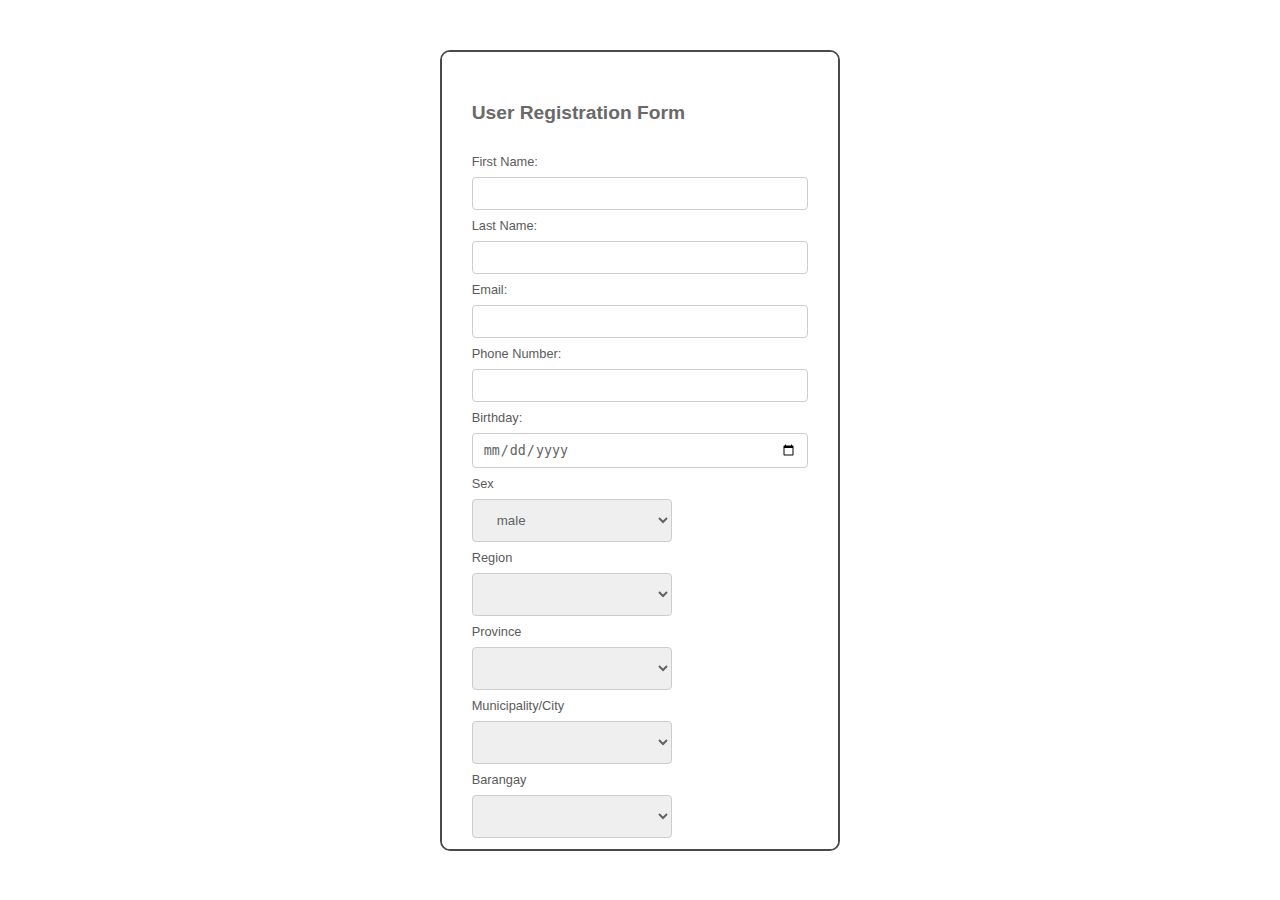
<file: register.html>
<!DOCTYPE html>

<html>

<head>

    <meta charset="UTF-8" name="viewport" content="width=device-width, initial-scale=1.0">
    <link rel="stylesheet" href="style/myStyle.css">
    <script src = "scripts/register.js"></script>

</head>

<body>
    <div id = "log_in_signup_page_background">

        <div id = "log_in_signup">
            
            <div  id = "form">

                    <p id = "test3" style = "display:none;">

                    </p>
                    <p id = "test4" style = "display:none;">

                    </p>
                    <p id = "test5" style = "display:none;">

                    </p>
                    <div class="form-group" style="margin-bottom:20px">
                        <h3>User Registration Form</h3>
                    </div>

                    <div class="form-group">
                        <label for="ip_address" style = "display:none;">ip_address</label >
                        <input type="text" id="ip_address" name="ip_address" style = "display:none;" required>
                    </div>
    
                    <div class="form-group">
                        <label for="first_name">First Name:</label>
                        <input type="text" id="first_name" name="first_name" required>
                    </div>
            
                    <div class="form-group">
                        <label for="last_name">Last Name:</label>
                        <input type="text" id="last_name" name="last_name" required>
                    </div>
            
                    <div class="form-group">
                        <label for="email">Email:</label>
                        <input type="email" id="email" name="email" required>
                    </div>
            
                    <div class="form-group">
                        <label id = "test2" for="phone_number" >Phone Number:</label>
                        <input type="text" id="phone_number" maxlength = "11" value = '' name="phone_number" required>

                    </div>
            
                    <div class="form-group">
                        <label for="birthday">Birthday:</label>
                        <input type="date" id="birthday" name="birthday" required>
                    </div>

                    <div class="form-group">
                        <label for="gender">Sex</label>

                        <select id="gender" name="gender" required>
                            <option>male</option>
                            <option>female</option>
                        </select>
                    </div>
            
                    <div class="form-group">
                        <label for="region">Region</label>

                        <select id="region" name="region" onload = "getProvince()" onchange = "getProvince()" required>

                        </select>
                    </div>

                    <div class="form-group">
                        <label for="province" >Province</label>

                        <select id="province" name="province"  onchange = "updateProvCodeAndgetMunicipalities()" required>
                            
                        </select>
                    </div>

                    <div class="form-group">
                        <label for="municipality">Municipality/City</label>

                        <select id="municipality" name="municipality"  onchange = "updateMunCodeAndGetBrgy()" required>
                            
                        </select>
                    </div>

                    <div class="form-group">
                        <label for="brgy">Barangay</label>
                        <select id="brgy" name="brgy"  onchange = "updateBrgyCode()" required>
                            
                        </select>
                    </div>

                    <div class="form-group">
                        <label for="first_name">username</label>
                        <input type="text" id="user_name" name="user_name" required>
                    </div>
            
                    <div class="form-group">
                        <label for="last_name">password</label>
                        <input type="password" id="password" name="password" minlength="8" required>
                    </div>

                    <div class = "form-group" style = "flex-direction: column; align-items: center;padding-bottom: 50px;">
                        <button onclick = "submitData()">
                            Submit
                        </button>
                        <div class = "form-group">
                            <a href = "../">log in</a>
                        </div>
                    </div>

                </div>
        </div>
           
    </div>

</body>
</file>
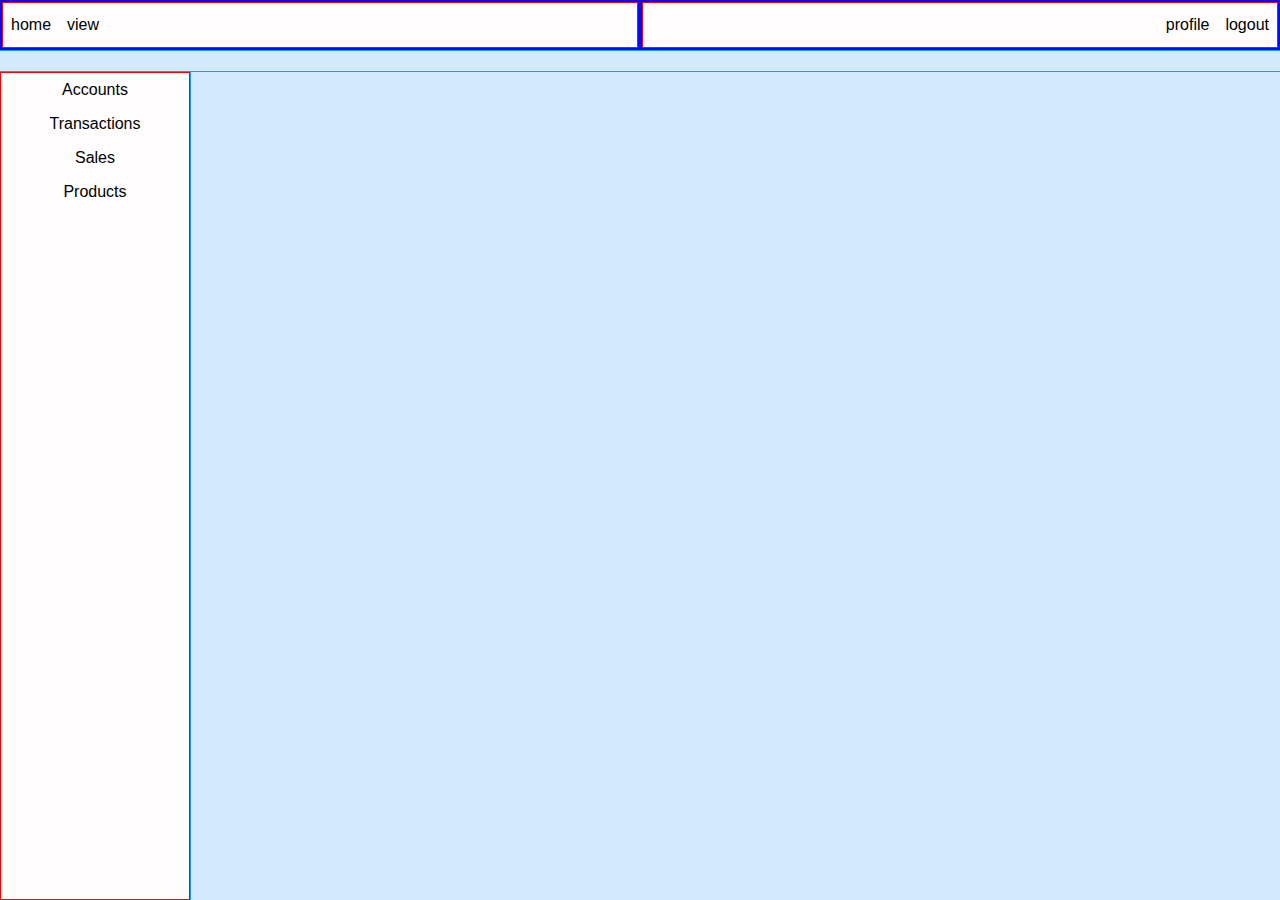
<file: testdashboard.html>
<!DOCTYPE html>

<html>

<head>

    <meta charset="UTF-8" name="viewport" content="width=device-width, initial-scale=1.0">
    <link rel="stylesheet" type="text/css" href="style/myStyle.css">
    <script src = "scripts/log_in.js"></script>
    <script src = "scripts/check_cookies.js"></script>
    <script src = "scripts/logout.js"></script>
</head>


<body onload = "readCookies()" id = "body">
    <div class="grid-container">
        <div class="item1">
            <div id = "header-left">
                <ul>
                    <li>home</li>
                    <li>view</li>
                </ul>
            </div>

            <div id="header-right">
                <ul>
                    <li>profile</li>
                    <li>logout</li>
                </ul>
            </div>
        </div>
        <div class="item2">

        </div>
        <div class="item3">
            <ul>
                <li>Accounts</li>
                <li>Transactions</li>
                <li>Sales</li>
                <li>Products</li>   
            </ul>
        </div>  
        <div class="item4">
            
        </div>

      </div>
    
</body>
</file>
<file: style/myStyle.css>
*{
	box-sizing:border-box;	
}
html{
	font-size: 16px;
	font-family:Arial, Helvetica, sans-serif;
}
body{
	padding:0px; 
	margin:0px; 
	height:auto;
	overflow: hidden;
}


/* -------------------headings---------------------- */
h1 {
	font-size: 2em;
	font-weight: bold;
	padding:0px;
	padding-bottom: 10px;
	margin: 0px;
  }
  h2 {
	font-size: 1.6em;
	font-weight: bold;
	padding:0px;
	padding-bottom: 10px;
	margin: 0px;
  }
  h3 {
	font-size: 1.2em;
	font-weight: bold;
	padding:0px;
	padding-bottom: 10px;
	margin: 0px;

    color:#696969
  }
  
  p {
	line-height: 1.7;
  }

  p.validation_label{
	font-size: 0.5em;
	padding:0px;
	padding-bottom: 10px;
	margin: 0px;
  }

  
  /* -------------------headings---------------------- */


/*-----------------label container------------------*/
#form{
    display: flex;
    flex-direction: column;
    align-items: center; 

    border-style: solid;
	border-width: 0px;
	border-color: red;

	padding-top: 50px;

    width:100%;
    min-height:100vh;
	height:auto;

	overflow-y: none;
}
form{
    display: flex;
    flex-direction: column;
    align-items: center; 

    border-style: solid;
	border-width: 0px;
	border-color: red;

	padding-top: 50px;

    width:100%;
    min-height:100vh;
	height:auto;

	overflow-y: none;
}

.form-group {
    display: flex;
    flex-direction: column;
	justify-content: center;
    align-items: left; 

    border-style: solid;
	border-width: 0px;
	border-color: red;

    width:85%;
    min-width: 300px;

    color:#696969;
}
    .form-group label{
        display: block;
        align-items: left;

        color:rgb(91, 91, 91);
        font-size:0.8em;
    }

/*-----------------label container------------------*/

/*---------------------flex layers----------------------*/
#log_in_signup_page_background {
	display: flex;
	flex-direction: column;
	justify-content: center;
    align-items: center; 

	border-style: solid;
	border-width: 0px;
	border-color: rgb(255, 0, 0);

	width: 100%;
	min-height: 100vh;

	background-color: rgb(255, 255, 255);
}
    #log_in_signup{
        display:flex;
        flex-direction: column;
       
        

        border-style: solid;
        border-width: 2px;
        border-radius:10px;
        border-color: rgb(74, 74, 74);

        background-color: hsl(0, 0%, 100%);


        width: 30%;
        min-width: 400px;
        height: 89vh;
        min-height:500px;

        overflow-y: scroll;
    }
#flex-dashboard {
	display: flex;
	flex-direction: column;

	border-style: solid;
	border-width: 2px;
	border-color: rgb(0, 13, 255);

	width: 100%;
	min-height: 100vh;
	height:auto;

	background-color: rgb(188, 130, 130);

	overflow: hidden;
}

/*---------------------flex layers----------------------*/

/*----------------------grid----------------------------*/
.grid-container {
	display: grid;
	grid-template-columns: 190px auto 800px;
	grid-template-rows: 50px 20px auto;
	gap: 1px;
	
	background-color: #2196F3;
    padding:0px;

	border-style:solid;
	border-width:0px;
	border-color:red;

	height:100vh;
  }
  .grid-container  div {
	display:flex;
	background-color: rgba(255, 255, 255, 0.8);
  }
  
  .item1 {
	grid-row-start:1;
	grid-row-end:2; /*or grid-row:1 / span 1*/
	grid-column-start: 1; /*or grid-column:1 / span 6*/
	grid-column-end: 6;

	align-items: center;
	justify-content: center;

  }
  	#header-right{
		display: flex;
		flex-direction: row;

		border-style: solid;
		border-width: 2px;
		border-color: rgb(0, 13, 255);

		width: 50%;
		height:50px;

		padding:0;
		background-color: rgba(255, 255, 255, 0.764);

		overflow: hidden;
	}
	#header-left{
		display: flex;
		flex-direction: column;

		border-style: solid;
		border-width: 2px;
		border-color: rgb(0, 13, 255);

		width: 50%;
		min-height: 50px;
		height:50px;

		background-color: rgba(255, 255, 255, 0.726);

		overflow: hidden;
	}
  .item2 {
	grid-column-start: 1;
	grid-column-end: 6;

  }
  .item3{
	grid-row-start:3;
	grid-row-end:4;

  }
  .item4{
	grid-row-start:3;
	grid-row-end:4;
	grid-column:2 / span 4;

	justify-content: center;
	

	overflow-y: scroll;

  }




/*----------------------grid----------------------------*/


/* -------------------nav bar---------------------- */
ul{
	list-style: none;
}
.item3 ul{
	display: flex;
	flex-direction: column;
	justify-content: right;
	align-items: center; 

	border-style: solid;
	border-width: 1px;
	border-color: rgb(255, 0, 0);

	margin:0;
	padding:0;

	width: 100%;
	height: 100%;

	background-color: rgb(255, 253, 253);
}
#header-right ul {
	display: flex;
	flex-direction: row;
	justify-content: right;
	align-items: center; 

	border-style: solid;
	border-width: 1px;
	border-color: rgb(255, 0, 0);

	margin:0;
	padding:0;

	width: 100%;
	height: 100%;

	background-color: rgb(255, 253, 253);
  }
  #header-left ul {
	display: flex;
	flex-direction: row;
	justify-content: left;
	align-items: center; 

	border-style: solid;
	border-width: 1px;
	border-color: rgb(255, 0, 0);

	margin:0;
	padding:0;

	width: 100%;
	height: 100%;

	background-color: rgb(255, 253, 253);
  }
  
  .item1 li {
	display:flex;
	justify-content: center;
	align-items: center;

	color:rgb(0, 0, 0);

	border-style: solid;
	border-width: 0px;
	border-color: rgb(255, 0, 0);

	height:100%;

	padding:8px;
  }
  .item3 li {
	display:flex;
	justify-content: center;
	align-items: center;

	color:rgb(0, 0, 0);

	border-style: solid;
	border-width: 0px;
	border-color: rgb(255, 0, 0);

	height:auto;
	width:100%;

	padding:8px;
  }

  li:hover{
	background-color: #434343;
	cursor: pointer;
  }
  li:active{
	background-color: #878787;
  }


  
  li a {
	display: block;
	color: white;
	text-align: center;
	padding: 14px 16px;
	text-decoration: solid;
	border-radius: 0px;
	height:100px;
  }
  
  li a:hover {
	background-color: #111;
  }
  
  #right_ul {
	display:flex;
	flex-direction: row-reverse;
  }
  
  /* -------------------nav bar---------------------- */

/*---------------------table----------------------*/
table {
	font-family: arial, sans-serif;
	border-collapse: collapse;
	width: 100%;
	margin:20px;
  }
  
  td, th {
	border: 1px solid #dddddd;
	text-align: left;
	padding: 8px;
  }
  
  tr:nth-child(even) {
	background-color: #dddddd;
  }
  /*---------------------table----------------------*/

  /* -------------------vertical menu---------------------- */
#vertical-menu {
	overflow-y: auto;
  }
  
  #vertical-menu a {
	background-color: #ffffff;
	color: black;
	display: block;
	padding: 12px;
	text-decoration: none;
  }
  
  #vertical-menu a:hover {
	background-color: #ccc;
  }
  
  #vertical-menu a.active {
	background-color: #04AA6D;
	
  }
  /* -------------------vertical menu---------------------- */

  /* -------------------inputs---------------------- */
input[type=text], input[type=email],input[type=tel],input[type=date],input[type=password], select {
    
    display: inline-block;

	padding: 8px 10px;
	margin: 8px 0;

	border: 1px solid #ccc;
	border-radius: 4px;

    width: 100%;

    color:#636363

  }

input[type=number], select {
	width: 200px;
	padding: 12px 20px;
	margin: 8px 0;
	display: inline-block;
	border: 1px solid #ccc;
	border-radius: 4px;
	box-sizing: border-box;
}
input[type=submit],input[type=button] {
	width: 100%;
	background-color: #31a5df;
	color: white;
	padding: 14px 20px;
	margin: 8px 0;
	border: solid;
	border-radius: 4px;
	cursor: pointer;
}
button{
    width: 100%;
	background-color: #31a5df;
	color: white;
	padding: 14px 20px;
	margin: 8px 0;
	border: solid;
	border-radius: 4px;
	cursor: pointer;
}
button:active{
	background-color: #afd9ee;
}
input[type=submit]:disabled {
    background-color: #ccc; /* Change the background color for disabled state */
    cursor: not-allowed; /* Change the cursor for disabled state */
}
input[type=submit]:hover {

}
  
  textarea{
	max-width: 100%;
	padding: 12px 20px;
	margin: 8px 0;
	
	border: 2px solid #090909;
	border-radius: 4px;
  }
  /* -------------------inputs---------------------- */

  /*---------------------animation example----------------------*/
#container {
	width: 400px;
	height: 400px;
	position: relative;
	background: yellow;
	
  }
  #animate {
	width: 50px;
	height: 50px;
	position: absolute;
	background-color: red;
}

/*---------------------animation example----------------------*/

/* width */
::-webkit-scrollbar {
	width: 5px;
  }
  
  /* Track */
  ::-webkit-scrollbar-track {
	box-shadow: inset 0 0 5px grey; 
	border-radius: 10px;
  }
   
  /* Handle */
  ::-webkit-scrollbar-thumb {
	background: rgb(77, 77, 77); 
	border-radius: 10px;
  }
  
  /* Handle on hover */
  ::-webkit-scrollbar-thumb:hover {
	background: #464646; 
  }


/*---------------------responsive----------------------*/

  @media only screen and (max-width: 1200px) {
	.grid-container {

		grid-template-columns: 190px 0 800px;
		grid-template-rows: 50px 20px auto;
	  }
  }
  @media only screen and (max-width: 1050px) {
	.grid-container {

		grid-template-columns: 190px 0 800px;
		grid-template-rows: 50px 20px auto;

	  }
  }
  @media only screen and (max-width: 1000px) {
	.grid-container {

		grid-template-columns: auto 0 800px;
		grid-template-rows: 50px 20px auto;

	  }
  }
  @media only screen and (max-width: 900px) {
	.grid-container {

		grid-template-columns: 0 0 auto ;
		grid-template-rows: 50px 20px auto;

	  }
	
  }
/*---------------------responsive----------------------*/
</file>
